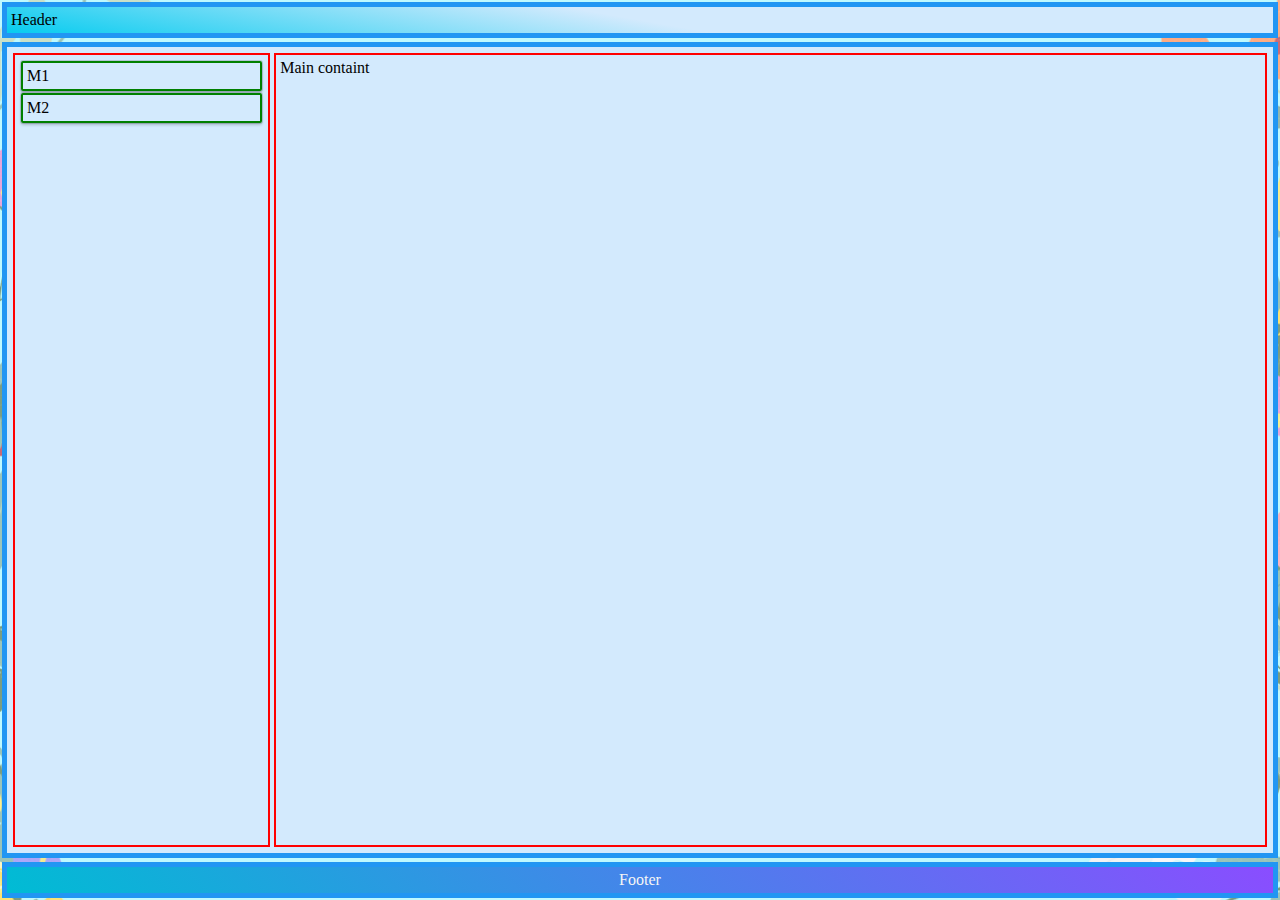
<file: layout.html>
<!DOCTYPE html>
<html lang="en">
  <head>
    <meta charset="UTF-8" />
    <meta name="viewport" content="width=device-width, initial-scale=1.0" />
    <title>layout</title>
    <link rel="stylesheet" href="css/style.css" />

    <style>
      header,
      footer,
      #content {
        padding: 4px;
        margin: 2px;
        border: 5px solid #2196f3;
        background-color: #d3eafd;
      }

      /*toate section-urile din contect*/
      #content div,
      #side-menu section {
        padding: 4px;
        margin: 2px;
        border: 2px solid red;
      }

      /*toate section-urile din contect*/
      #side-menu section {
        border: 2px solid green;
      }
    </style>
  </head>
  <body>
    <header>Header</header>
    <section id="content">
      <div id="side-menu">
        <section>M1</section>
        <section>M2</section>
      </div>
      <div id="main">Main containt</div>
    </section>
    <footer>Footer</footer>
  </body>
</html>
</file>
<file: css/style.css>
html {
  height: 100%;
}
body {
  margin: 0;
  min-height: 100%;
  display: flex;
  flex-direction: column;
  background-image: url("/images/background.png");
  background-size: cover;
  background-position: center;
}
header {
  background: linear-gradient(10deg, rgb(7, 204, 239), transparent 50%);
}

#header-wrapper {
  min-height: 120px;
  display: flex;
  flex-direction: row;
  align-items: center;
  position: relative;
}

#header-info {
  flex: 1;
  padding: 10px;
}

#my-picture img {
  border-radius: 5px;
  width: 108px;
  height: 108px;
}

#my-picture img {
  border-radius: 50%;
  border: 4px solid #fff;
  transition: 0.5s;
}

#my-picture img:hover {
  border-radius: 50% 5px;
  border-color: #ffffff;
}

#content {
  flex: 4;
  display: flex;
  flex-direction: row;
}
#side-menu {
  /*felie*/
  flex: 1;
  padding: 10px 5px 5px 10px;
}

#side-menu > section {
  margin-bottom: 10px;
  padding: 10px;
  box-shadow: 0 0 0 1px rgba(0, 0, 0, 0.15), 0 2px 3px rgba(0, 0, 0, 0.2);
  border-radius: 2px;
}
#side-menu > section h2 {
  margin: 0 0 10px 0;
  color: #057988;
}

#main {
  flex: 4;
  padding: 10px 10px 5px 5 px;
  display: flex;
  flex-direction: column;
}
footer {
  padding: 10px 10px 8px 10px;
  background: linear-gradient(45deg, #00bcd4, #8a4dff);
  color: #f5f5f5;
  display: flex;
  flex-direction: row;
  align-items: stretch;
  justify-content: center;
  gap: 5px;
}

.page > h2 {
}

td {
  padding: 4px;
}
th {
  padding: 4px;
}

#job-title {
  color: green;
  text-align: right;
}

#top-menu-bar {
  text-align: center;
  background: linear-gradient(45deg, #00bcd4, #8a4dff);
  transition: background 0.3s ease;
  color: #fff;
  margin: 0;
  padding: 2;
}

.sticky {
  position: fixed;
  top: 0;
  padding: 100%;
}
.sticky + .contect {
  padding-top: 60px;
}
#top-menu-bar li {
  display: inline-block;
  margin: 0;
  padding: 0;
}
#top-menu-bar a {
  display: inline-block;
  text-decoration: none;
  color: #ffffff;
  padding: 0 15px 0 15px;
  border-radius: 4px;
  transition: 0.5s;
}

#top-menu-bar a:visited {
  color: white;
}

#top-menu-bar a.active,
#top-menu-bar a:hover {
  color: #334455;
  background: #fff;
}

#top-menu-bar a:active {
  color: #334455;
  background: #fff;
}

li.favorite {
  font-weight: bold;
  color: blueviolet;
}

td.favorite {
  font-weight: normal;
}

.titlu_aplicatie {
  display: flex;
  justify-content: center;
  align-items: center;
  height: 100px;
}
.plant-text {
  text-align: center;
}

.coperta_planta {
  display: flex;
  justify-content: center;
  width: 200px;
  height: 200px;
}

.genereaza {
  display: flex;
  align-items: center;
  justify-content: center;
  width: 200px;
  height: 50px;
  margin-top: 20px;
}

/* exercitii */

.art {
  width: 80%;
  margin: 0 auto;
  padding: 10px;
  border-radius: 15px;
  box-shadow: 0 15px 10px rgba(0, 0, 0, 0.1);
}

.digital {
  width: 80%;
  margin: 0 auto;
  padding: 10px;
  border-radius: 15px;
  box-shadow: 0 15px 10px rgba(0, 0, 0, 0.1);
}

.tehnical {
  width: 80%;
  margin: 0 auto;
  padding: 10px;
  border-radius: 15px;
  box-shadow: 0 15px 10px rgba(0, 0, 0, 0.1);
}

.other {
  width: 80%;
  margin: 0 auto;
  padding: 10px;
  border-radius: 15px;
  box-shadow: 0 15px 10px rgba(0, 0, 0, 0.1);
}

.image-gallery {
  display: grid;
  grid-template-columns: repeat(3, 1fr);
  gap: 10;
}
.image-container {
  overflow: hidden;
  border-radius: 15px;
  box-shadow: 0 10px 8px rgba(0, 0, 0, 0.4);
  margin: 5px;
}

.image-container img {
  width: 100%;
  height: auto;
  transition: transform 0.3s ease-in-out;
}
.image-container:hover img {
  transform: scale(1.1);
}

#skills li span {
  color: gray;
}

/* exercitii*/

#skills ul li:nth-child() {
  font-family: "Roboto", sans-serif;
  font-weight: bold;
}
#skills ul li:nth-child(1),
#skills ul li:nth-child(7),
#skills ul li:nth-child(11),
#skills ul li:nth-child(17) {
  font-family: "Roboto", sans-serif;
  font-weight: bold;
}
#galerie {
  border-radius: 10px;
  width: 200px;
  height: 200px;
  margin: 5px;
}

.custom-button {
  display: block;
  padding: 10px 20px;
  border-radius: 15px;
  font-size: 16px;
  text-align: center;
  text-decoration: none;
  color: #000000;
  background: linear-gradient(45deg, #00bcd4, #8a4dff);
  transition: background 0.3s ease;
  position: sticky;
}

.custom-button:hover {
  background: linear-gradient(45deg, #ff4081, #8a4dff);
}
.page {
  display: none;
  flex: 1;
  position: relative;
  background-image: url("/images/background.png");
  background-position: center;
  background-size: cover;
  padding: 24px;
  margin: 0 0 10px 0;
  box-shadow: 0 0 0 1px rgba(0, 0, 0, 0.15), 0 2px 3px rgba(0, 0, 0, 0.2);
  border-radius: 2px;
  color: rgb(0, 0, 0);
}
.page::before {
  content: "";
  position: absolute;
  top: 0;
  right: 0;
  bottom: 0;
  left: 0;
  /*background: linear-gradient(
    rgba(255, 255, 255, 0.1),
    rgba(255, 255, 255, 0.3),
    rgba(255, 255, 255, 0.5)
  );*/
}

p span {
  font-size: 50px;
}

#⬇Explore {
  text-align: center;
}
</file>
